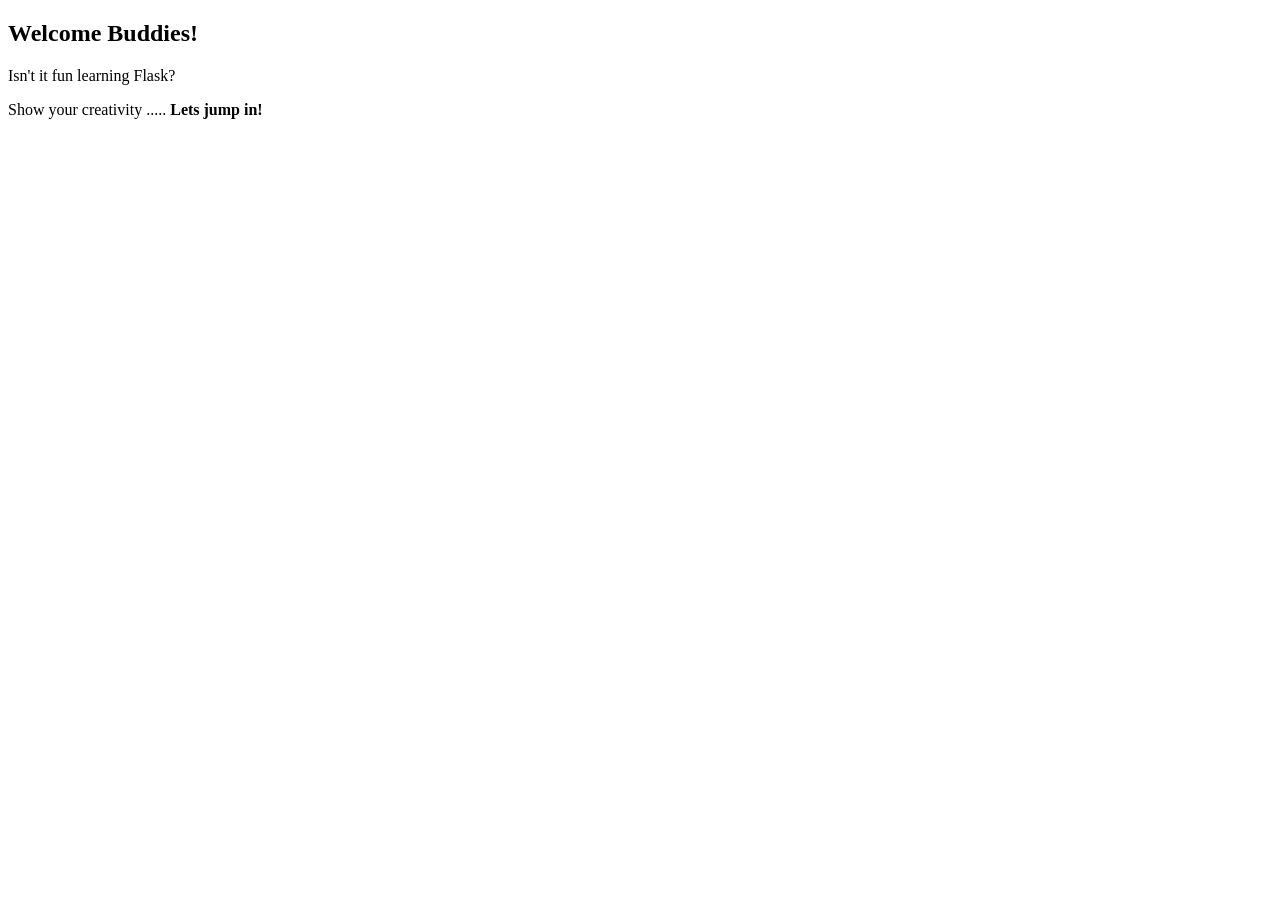
<file: Flask/templates/first.html>
<!DOCTYPE html>
<html>
    <head><title>
        First Page
    </title></head>
    <body>
        <h2>Welcome Buddies!</h2>
        <p> Isn't it fun learning Flask?</p>
        <p>Show your creativity ..... <b>Lets jump in!</b></p>
    </body>
</html>
</file>
